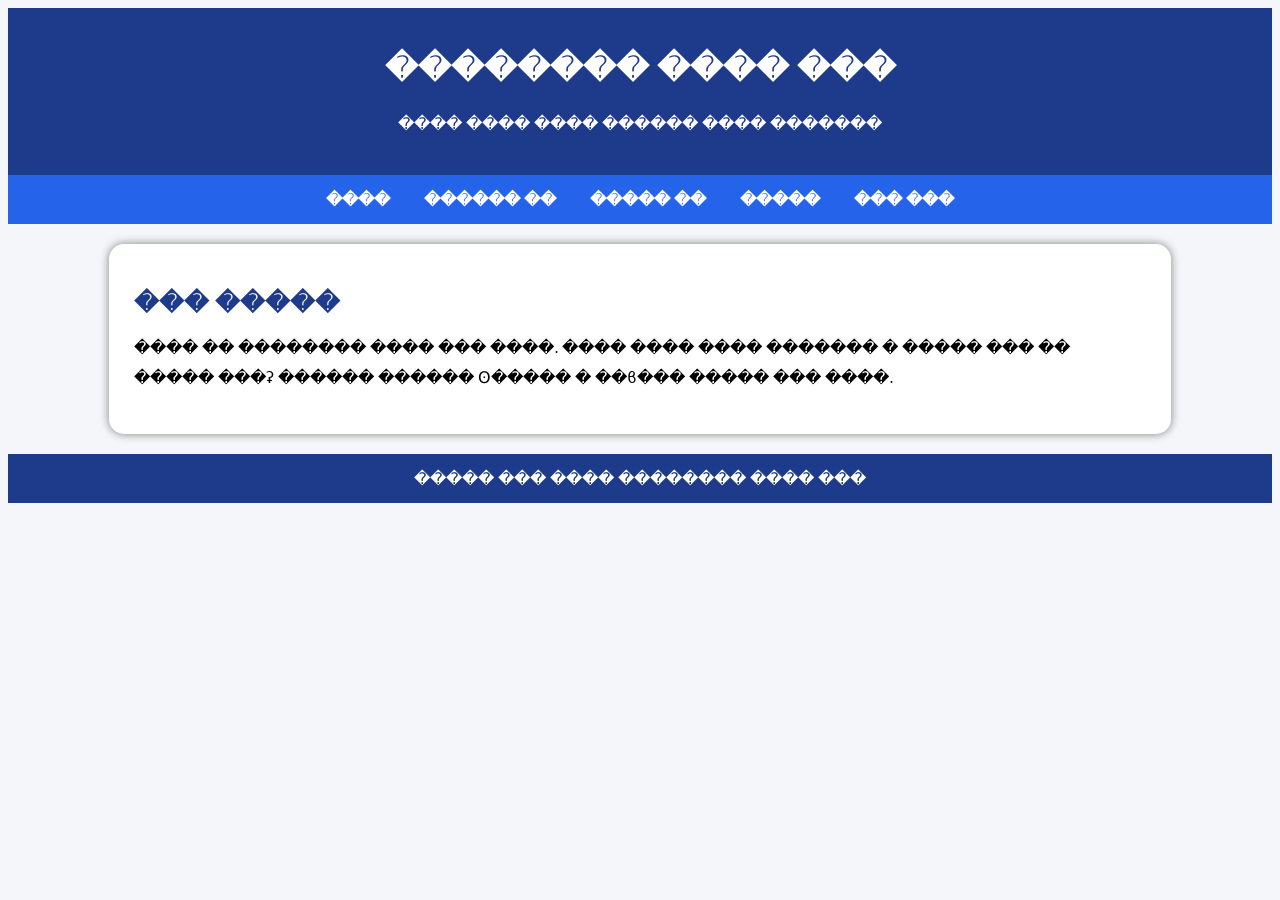
<file: index.html>
<!DOCTYPE html>
<html>
<head>
<title>���� ����</title>
<link rel="stylesheet" href="style.css">
</head>

<body>

<header>
<h1>�������� ���� ���</h1>
<p>���� ���� ���� ������ ���� �������</p>
</header>

<nav>
<a href="index.html">����</a>
<a href="about.html">������ ��</a>
<a href="skills.html">����� ��</a>
<a href="gallery.html">�����</a>
<a href="contact.html">��� ���</a>
</nav>

<div class="container">
<h2>��� �����</h2>

<p>
���� �� �������� ���� ��� ����.
���� ���� ���� ������� � ����� ��� �� ����� ���ʡ
������ ������ ʘ����� � ��ϐ��� ����� ��� ����.
</p>

</div>

<footer>
����� ��� ���� �������� ���� ���
</footer>

</body>
</html>
</file>
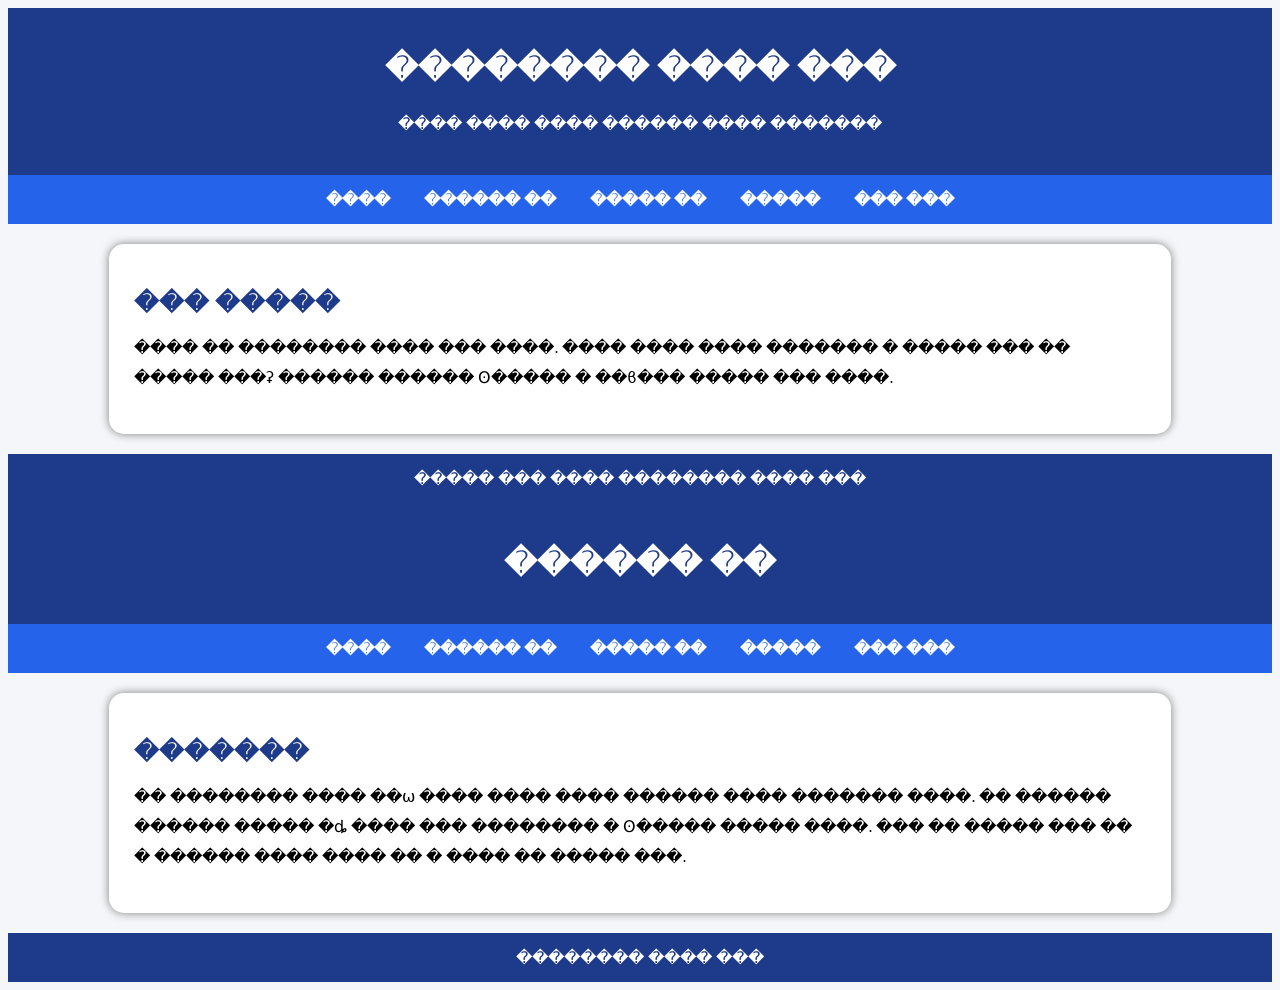
<file: about.html>
<!DOCTYPE html>
<html>
<head>
<title>���� ����</title>
<link rel="stylesheet" href="style.css">
</head>

<body>

<header>
<h1>�������� ���� ���</h1>
<p>���� ���� ���� ������ ���� �������</p>
</header>

<nav>
<a href="index.html">����</a>
<a href="about.html">������ ��</a>
<a href="skills.html">����� ��</a>
<a href="gallery.html">�����</a>
<a href="contact.html">��� ���</a>
</nav>

<div class="container">
<h2>��� �����</h2>

<p>
���� �� �������� ���� ��� ����.
���� ���� ���� ������� � ����� ��� �� ����� ���ʡ
������ ������ ʘ����� � ��ϐ��� ����� ��� ����.
</p>

</div>

<footer>
����� ��� ���� �������� ���� ���
</footer>

</body>
</html>
<!DOCTYPE html>
<html>
<head>
<title>������ ��</title>
<link rel="stylesheet" href="style.css">
</head>

<body>

<header>
<h1>������ ��</h1>
</header>

<nav>
<a href="index.html">����</a>
<a href="about.html">������ ��</a>
<a href="skills.html">����� ��</a>
<a href="gallery.html">�����</a>
<a href="contact.html">��� ���</a>
</nav>

<div class="container">

<h2>�������</h2>

<p>
�� �������� ���� ��ѡ ���� ���� ���� ������ ���� ������� ����.
�� ������ ������ ����� �ȡ ���� ��� �������� � ʘ����� ����� ����.
��� �� ����� ��� �� � ������ ���� ���� �� � ���� �� ����� ���.
</p>

</div>

<footer>
�������� ���� ���
</footer>

</body>
</html>
</file>
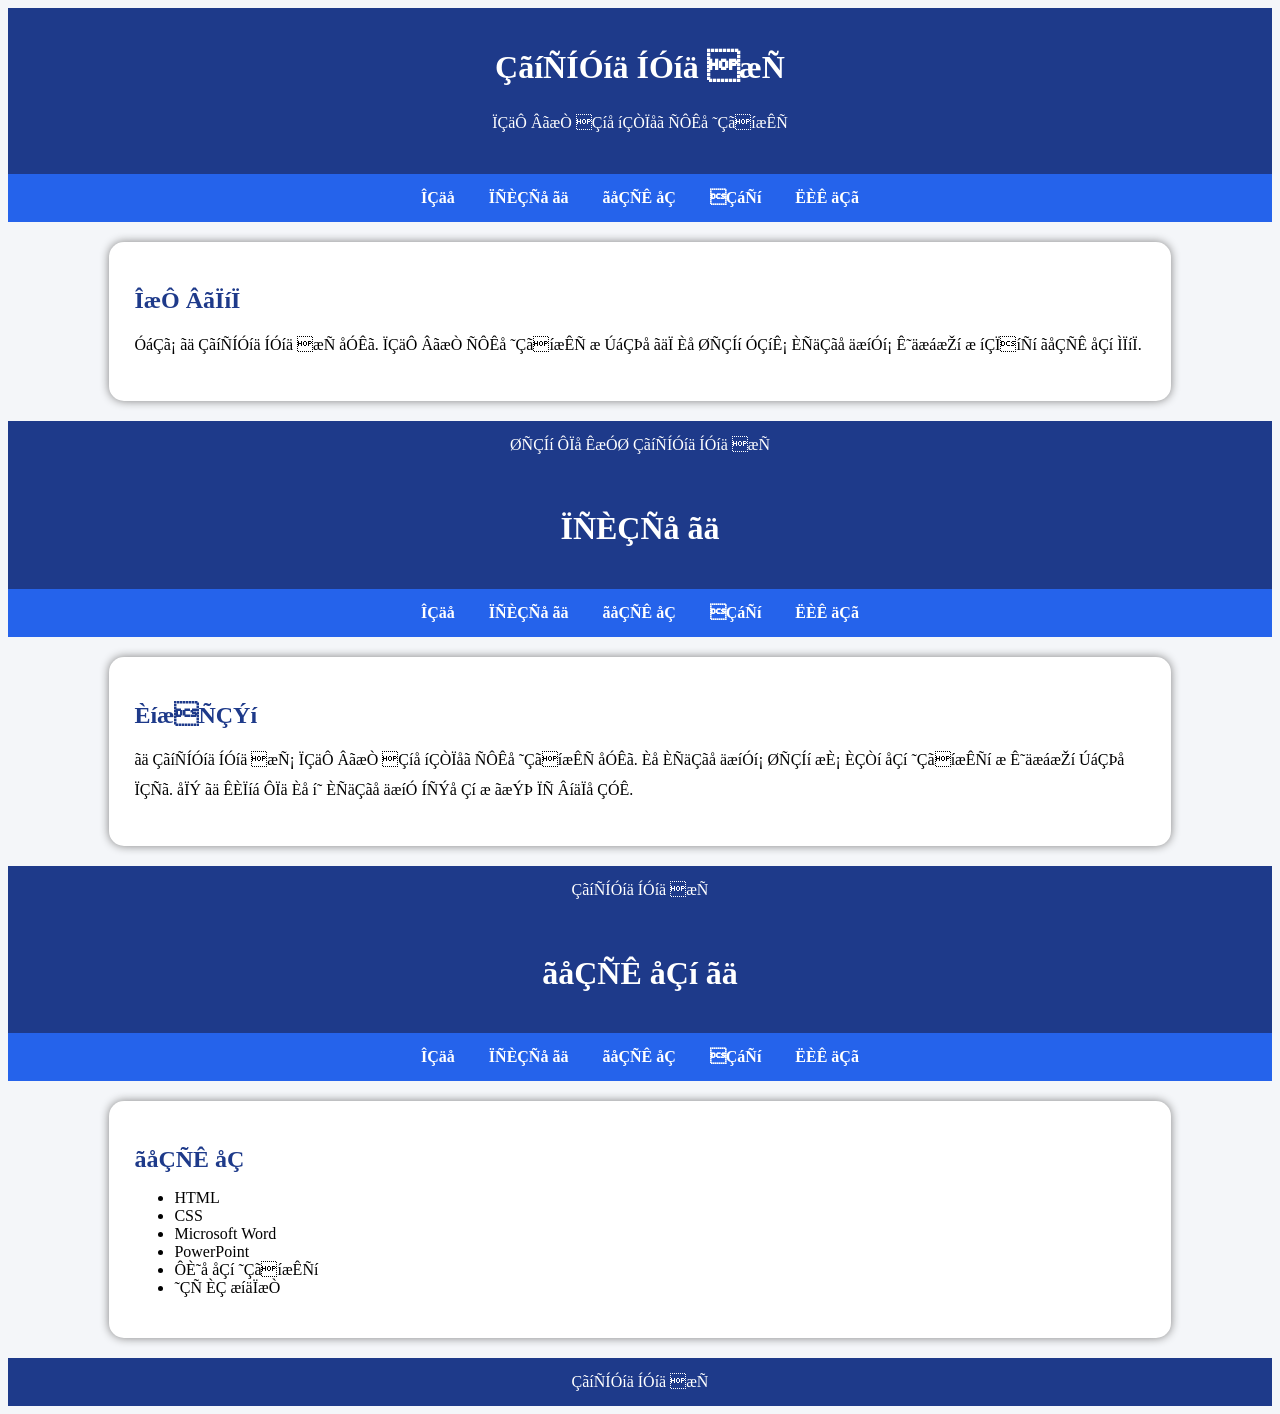
<file: skills.html>
<!DOCTYPE html>
<html>
<head>
<title>ÕÝÍå ÇÕáí</title>
<link rel="stylesheet" href="style.css">
</head>

<body>

<header>
<h1>ÇãíÑÍÓíä ÍÓíä æÑ</h1>
<p>ÏÇäÔ ÂãæÒ Çíå íÇÒÏåã ÑÔÊå ˜ÇãíæÊÑ</p>
</header>

<nav>
<a href="index.html">ÎÇäå</a>
<a href="about.html">ÏÑÈÇÑå ãä</a>
<a href="skills.html">ãåÇÑÊ åÇ</a>
<a href="gallery.html">ÇáÑí</a>
<a href="contact.html">ËÈÊ äÇã</a>
</nav>

<div class="container">
<h2>ÎæÔ ÂãÏíÏ</h2>

<p>
ÓáÇã¡ ãä ÇãíÑÍÓíä ÍÓíä æÑ åÓÊã.
ÏÇäÔ ÂãæÒ ÑÔÊå ˜ÇãíæÊÑ æ ÚáÇÞå ãäÏ Èå ØÑÇÍí ÓÇíÊ¡
ÈÑäÇãå äæíÓí¡ Ê˜äæáæŽí æ íÇÏíÑí ãåÇÑÊ åÇí ÌÏíÏ.
</p>

</div>

<footer>
ØÑÇÍí ÔÏå ÊæÓØ ÇãíÑÍÓíä ÍÓíä æÑ
</footer>

</body>
</html>
<!DOCTYPE html>
<html>
<head>
<title>ÏÑÈÇÑå ãä</title>
<link rel="stylesheet" href="style.css">
</head>

<body>

<header>
<h1>ÏÑÈÇÑå ãä</h1>
</header>

<nav>
<a href="index.html">ÎÇäå</a>
<a href="about.html">ÏÑÈÇÑå ãä</a>
<a href="skills.html">ãåÇÑÊ åÇ</a>
<a href="gallery.html">ÇáÑí</a>
<a href="contact.html">ËÈÊ äÇã</a>
</nav>

<div class="container">

<h2>ÈíæÑÇÝí</h2>

<p>
ãä ÇãíÑÍÓíä ÍÓíä æÑ¡ ÏÇäÔ ÂãæÒ Çíå íÇÒÏåã ÑÔÊå ˜ÇãíæÊÑ åÓÊã.
Èå ÈÑäÇãå äæíÓí¡ ØÑÇÍí æÈ¡ ÈÇÒí åÇí ˜ÇãíæÊÑí æ Ê˜äæáæŽí ÚáÇÞå ÏÇÑã.
åÏÝ ãä ÊÈÏíá ÔÏä Èå í˜ ÈÑäÇãå äæíÓ ÍÑÝå Çí æ ãæÝÞ ÏÑ ÂíäÏå ÇÓÊ.
</p>

</div>

<footer>
ÇãíÑÍÓíä ÍÓíä æÑ
</footer>

</body>
</html>
<!DOCTYPE html>
<html>
<head>
<title>ãåÇÑÊ åÇ</title>
<link rel="stylesheet" href="style.css">
</head>

<body>

<header>
<h1>ãåÇÑÊ åÇí ãä</h1>
</header>

<nav>
<a href="index.html">ÎÇäå</a>
<a href="about.html">ÏÑÈÇÑå ãä</a>
<a href="skills.html">ãåÇÑÊ åÇ</a>
<a href="gallery.html">ÇáÑí</a>
<a href="contact.html">ËÈÊ äÇã</a>
</nav>

<div class="container">

<h2>ãåÇÑÊ åÇ</h2>

<ul>
<li>HTML</li>
<li>CSS</li>
<li>Microsoft Word</li>
<li>PowerPoint</li>
<li>ÔÈ˜å åÇí ˜ÇãíæÊÑí</li>
<li>˜ÇÑ ÈÇ æíäÏæÒ</li>
</ul>

</div>

<footer>
ÇãíÑÍÓíä ÍÓíä æÑ
</footer>

</body>
</html>
</file>
<file: style.css>
<!DOCTYPE html>
<html>
<head>
<title>���� ����</title>
<link rel="stylesheet" href="style.css">
</head>

<body>

<header>
<h1>�������� ���� ���</h1>
<p>���� ���� ���� ������ ���� �������</p>
</header>

<nav>
<a href="index.html">����</a>
<a href="about.html">������ ��</a>
<a href="skills.html">����� ��</a>
<a href="gallery.html">�����</a>
<a href="contact.html">��� ���</a>
</nav>

<div class="container">
<h2>��� �����</h2>

<p>
���� �� �������� ���� ��� ����.
���� ���� ���� ������� � ����� ��� �� ����� ���ʡ
������ ������ ʘ����� � ��ϐ��� ����� ��� ����.
</p>

</div>

<footer>
����� ��� ���� �������� ���� ���
</footer>

</body>
</html>
<!DOCTYPE html>
<html>
<head>
<title>������ ��</title>
<link rel="stylesheet" href="style.css">
</head>

<body>

<header>
<h1>������ ��</h1>
</header>

<nav>
<a href="index.html">����</a>
<a href="about.html">������ ��</a>
<a href="skills.html">����� ��</a>
<a href="gallery.html">�����</a>
<a href="contact.html">��� ���</a>
</nav>

<div class="container">

<h2>�������</h2>

<p>
�� �������� ���� ��ѡ ���� ���� ���� ������ ���� ������� ����.
�� ������ ������ ����� �ȡ ���� ��� �������� � ʘ����� ����� ����.
��� �� ����� ��� �� � ������ ���� ���� �� � ���� �� ����� ���.
</p>

</div>

<footer>
�������� ���� ���
</footer>

</body>
</html>
<!DOCTYPE html>
<html>
<head>
<title>����� ��</title>
<link rel="stylesheet" href="style.css">
</head>

<body>

<header>
<h1>����� ��� ��</h1>
</header>

<nav>
<a href="index.html">����</a>
<a href="about.html">������ ��</a>
<a href="skills.html">����� ��</a>
<a href="gallery.html">�����</a>
<a href="contact.html">��� ���</a>
</nav>

<div class="container">

<h2>����� ��</h2>

<ul>
<li>HTML</li>
<li>CSS</li>
<li>Microsoft Word</li>
<li>PowerPoint</li>
<li>�Ș� ��� ��������</li>
<li>��� �� ������</li>
</ul>

</div>

<footer>
�������� ���� ���
</footer>

</body>
</html>   
<!DOCTYPE html>
<html>
<head>
<title>�����</title>
<link rel="stylesheet" href="style.css">
</head>

<body>

<header>
<h1>����� ������</h1>
</header>

<nav>
<a href="index.html">����</a>
<a href="about.html">������ ��</a>
<a href="skills.html">����� ��</a>
<a href="gallery.html">�����</a>
<a href="contact.html">��� ���</a>
</nav>

<div class="container">

<h2>����� �����</h2>

<img src="https://picsum.photos/300" alt="photo">

</div>

<footer>
�������� ���� ���
</footer>

</body>
</html>
<!DOCTYPE html>
<html>
<head>
<title>��� ��� ���</title>
<link rel="stylesheet" href="style.css">
</head>

<body>

<header>
<h1>��� ��� ���</h1>
</header>

<nav>
<a href="index.html">����</a>
<a href="about.html">������ ��</a>
<a href="skills.html">����� ��</a>
<a href="gallery.html">�����</a>
<a href="contact.html">��� ���</a>
</nav>

<div class="container">

<h2>��� ��� �������</h2>

<form>

<input type="text" placeholder="��� � ��� �����ϐ�">

<input type="email" placeholder="�����">

<input type="password" placeholder="��� ����">

<input type="tel" placeholder="����� ����">

<textarea placeholder="�������"></textarea>

<button type="submit">��� ���</button>

</form>

</div>

<footer>
�������� ���� ���
</footer>

</body>
</html>  
*{
    margin:0;
    padding:0;
    box-sizing:border-box;
    font-family:tahoma;
}

body{
    background:#f4f6f9;
}

header{
    background:#1e3a8a;
    color:white;
    text-align:center;
    padding:20px;
}

nav{
    background:#2563eb;
    text-align:center;
    padding:15px;
}

nav a{
    color:white;
    text-decoration:none;
    margin:15px;
    font-weight:bold;
}

nav a:hover{
    color:yellow;
}

.container{
    width:80%;
    margin:auto;
    background:white;
    margin-top:20px;
    padding:25px;
    border-radius:15px;
    box-shadow:0 0 10px gray;
}

h2{
    color:#1e3a8a;
    margin-bottom:15px;
}

p{
    line-height:30px;
}

img{
    width:250px;
    border-radius:15px;
    display:block;
    margin:auto;
}

form{
    display:flex;
    flex-direction:column;
}

input,textarea{
    padding:12px;
    margin:10px 0;
    border:1px solid #ccc;
    border-radius:10px;
}

button{
    background:#2563eb;
    color:white;
    border:none;
    padding:12px;
    border-radius:10px;
    cursor:pointer;
}

button:hover{
    background:#1e3a8a;
}

footer{
    text-align:center;
    background:#1e3a8a;
    color:white;
    padding:15px;
    margin-top:20px;
}
</file>
